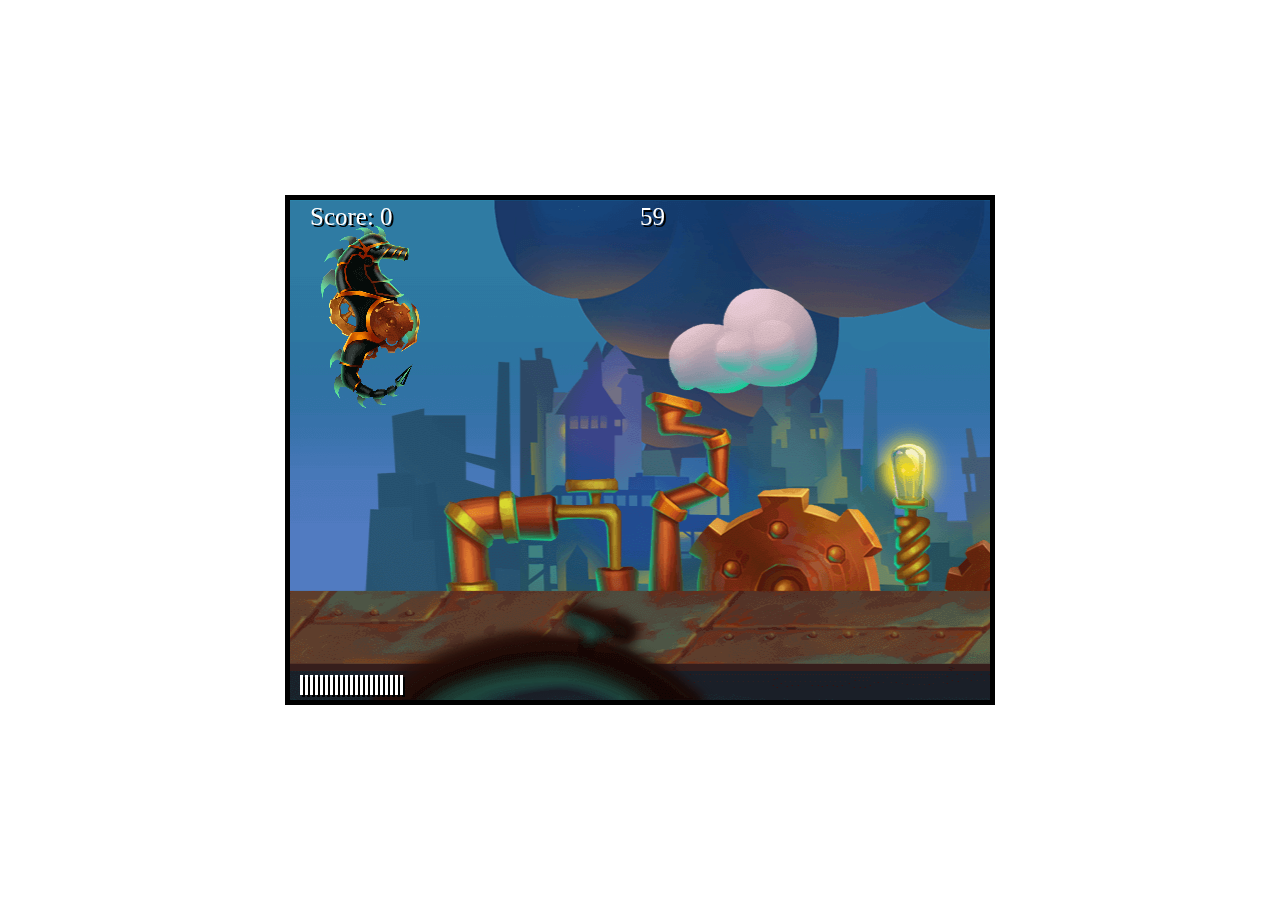
<file: index.html>
<html lang="en">
<head>
    <meta charset="UTF-8">
    <meta name="viewport" content="width=device-width, initial-scale=1.0">
    <title>Shooter</title>
    <link rel="stylesheet" href="./css/style.css">
</head>
<body>
    <canvas id="canvas1"></canvas>
    <script src="./index.js"></script>
</body>
</html>
</file>
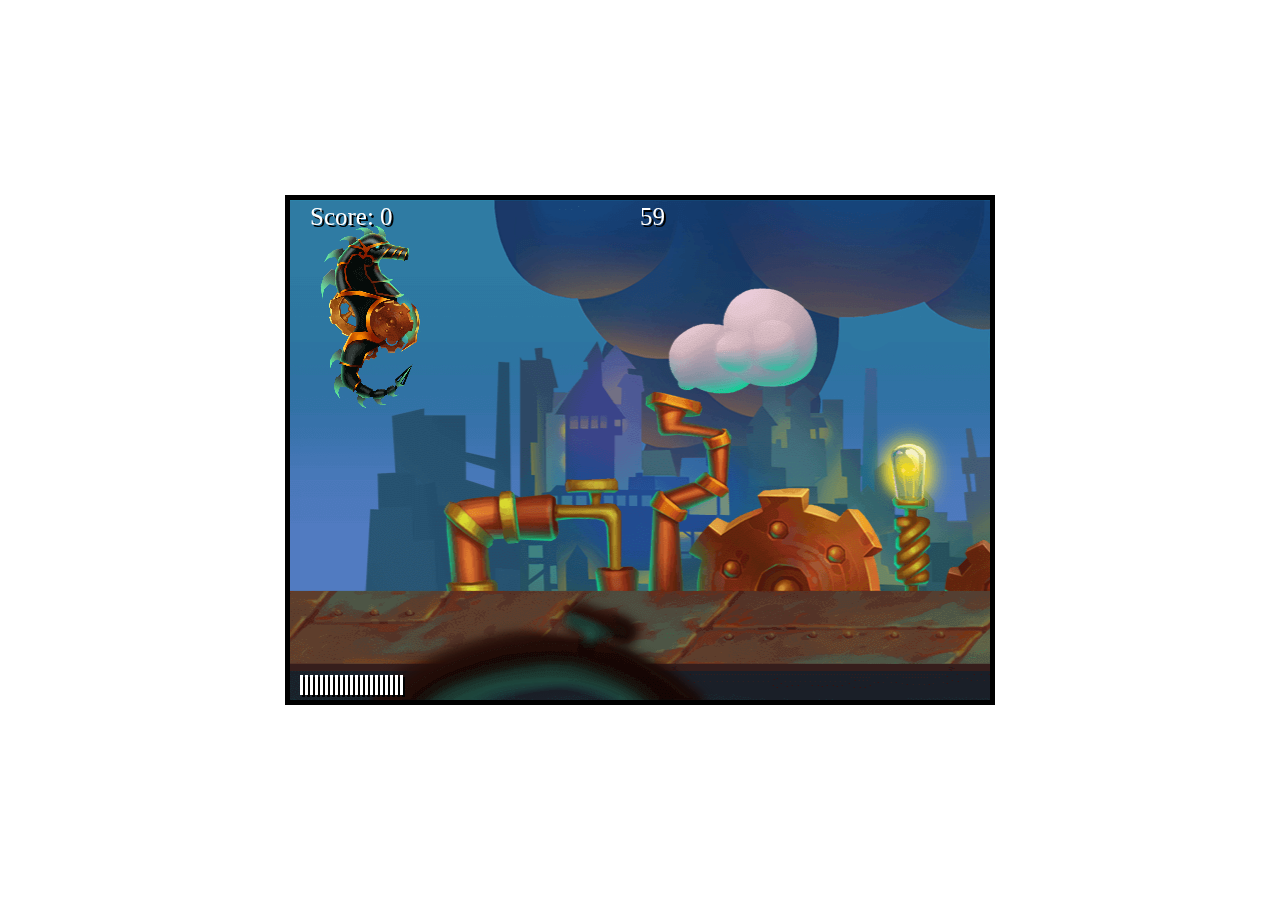
<file: dis/index.html>
<html lang="en">
<head>
    <meta charset="UTF-8">
    <meta name="viewport" content="width=device-width, initial-scale=1.0">
    <title>Document</title>
    <link rel="stylesheet" href="./css/style.css">
</head>
<body>
    <canvas id="canvas1"></canvas>
    <script src="./js/index.js"></script>
</body>
</html>
</file>
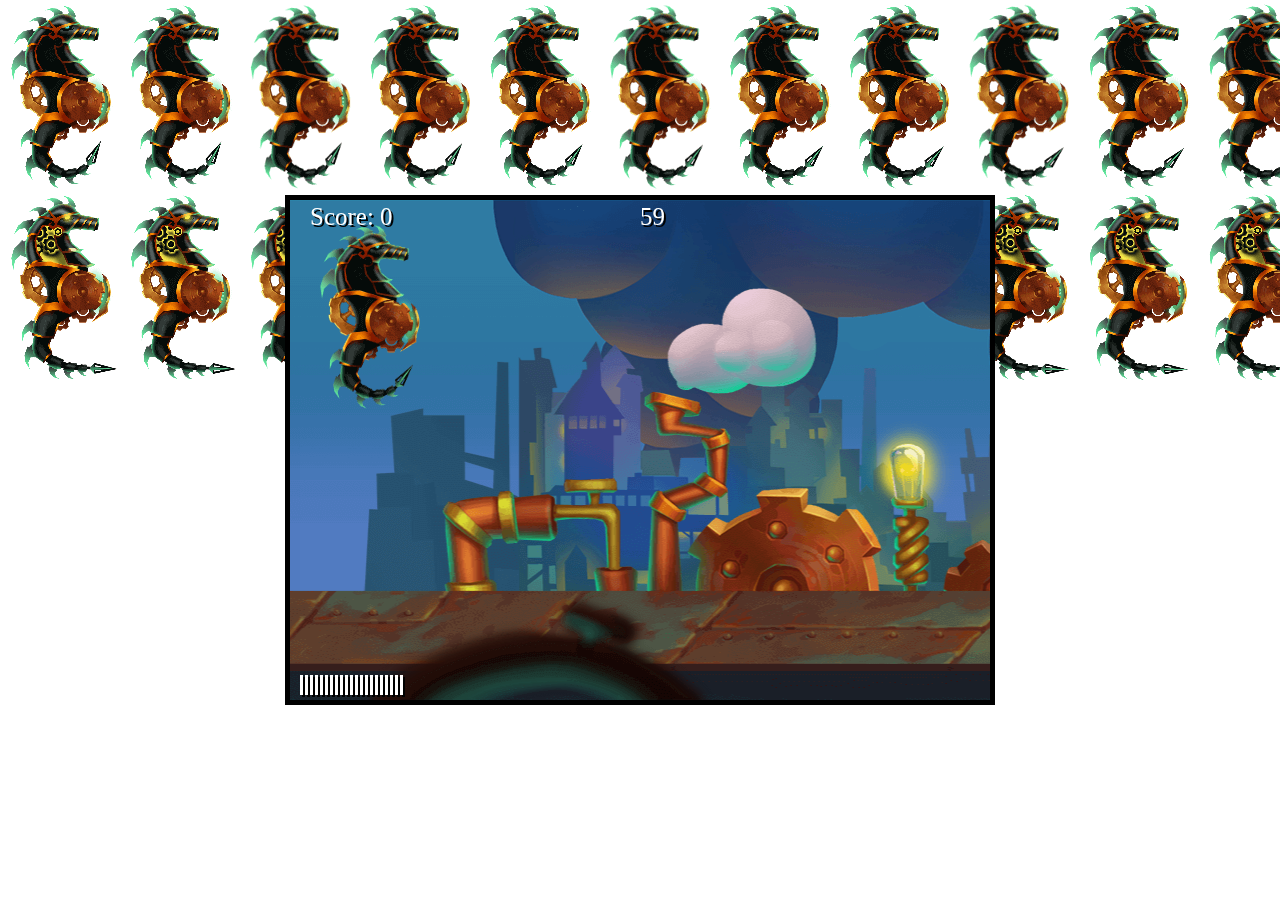
<file: docs/index.html>
<html lang="en">
<head>
    <meta charset="UTF-8">
    <meta name="viewport" content="width=device-width, initial-scale=1.0">
    <title>Document</title>
    <link rel="stylesheet" href="./css/style.css">
</head>
<body>
    <canvas id="canvas1"></canvas>
    <img src="./img/player.png" />
    <script src="./js/index.js"></script>
</body>
</html>
</file>
<file: css/style.css>
*{
    margin: 0;
    padding: 0;
    box-sizing: border-box;
}

#canvas1{
    border: 5px solid black;
    position: absolute;
    top: 50%;
    left: 50%;
    translate: -50% -50%;
    background-color: aqua;
}
</file>
<file: dis/css/style.css>
*{
    margin: 0;
    padding: 0;
    box-sizing: border-box;
}

#canvas1{
    border: 5px solid black;
    position: absolute;
    top: 50%;
    left: 50%;
    translate: -50% -50%;
    background-color: aqua;
}
</file>
<file: docs/css/style.css>
*{
    margin: 0;
    padding: 0;
    box-sizing: border-box;
}

#canvas1{
    border: 5px solid black;
    position: absolute;
    top: 50%;
    left: 50%;
    translate: -50% -50%;
    background-color: aqua;
}
</file>
